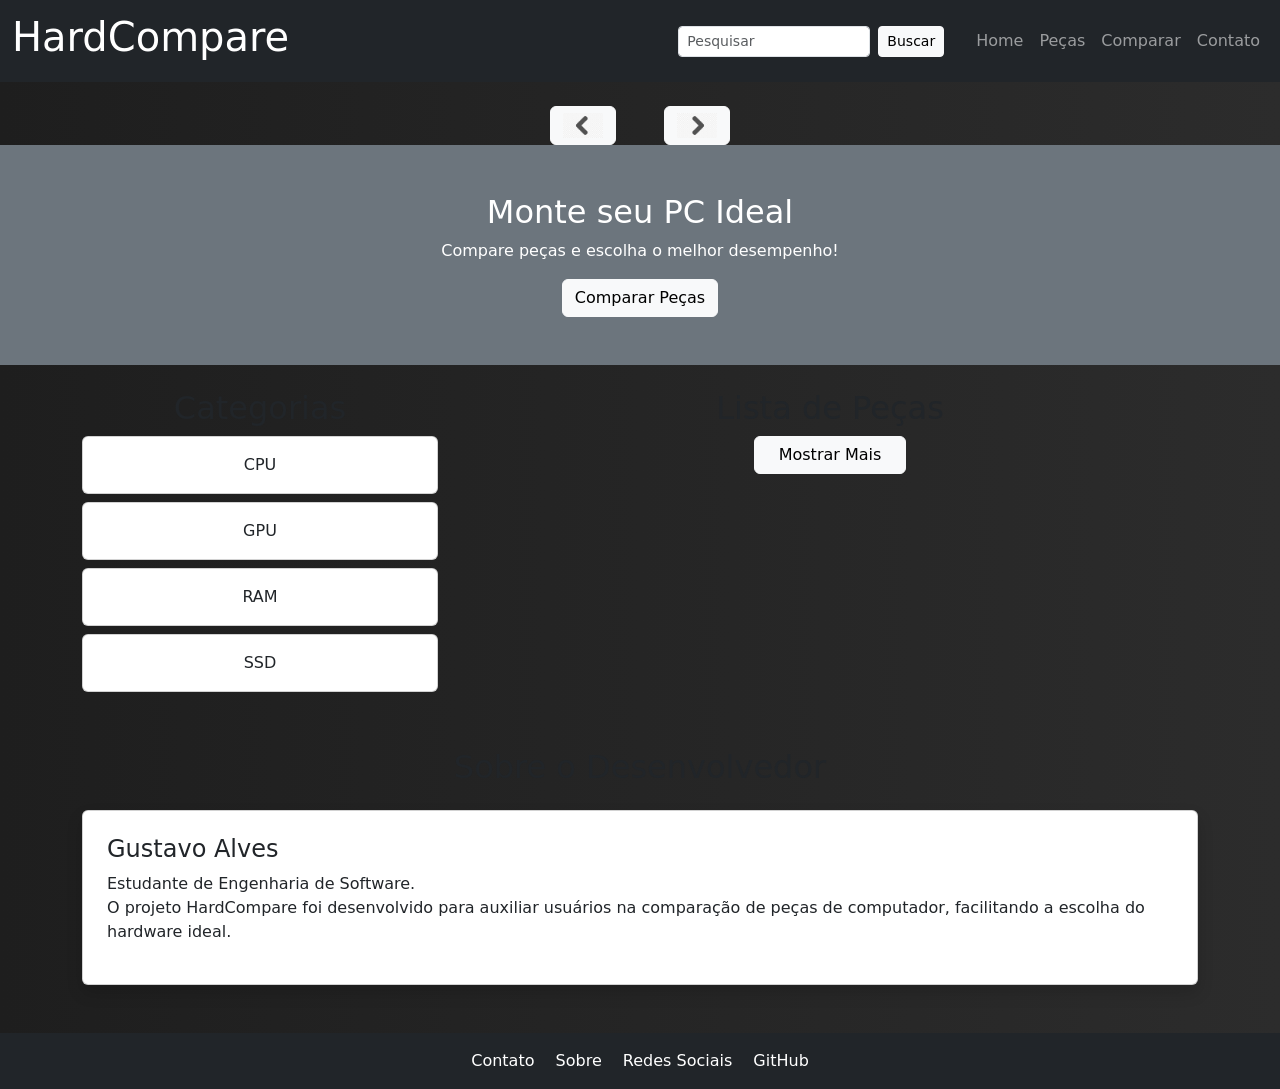
<file: index.html>
<!DOCTYPE html>
<html lang="pt-br">

<head>
    <meta charset="UTF-8">
    <meta name="viewport" content="width=device-width, initial-scale=1.0">
    <title>HardCompare</title>
    <link rel="stylesheet" href="style.css">
    <link href="https://cdn.jsdelivr.net/npm/bootstrap@5.3.8/dist/css/bootstrap.min.css" rel="stylesheet"
        integrity="sha384-sRIl4kxILFvY47J16cr9ZwB07vP4J8+LH7qKQnuqkuIAvNWLzeN8tE5YBujZqJLB" crossorigin="anonymous">
</head>

<body>
 <nav class="navbar navbar-expand-lg navbar-dark bg-dark">
    <div class="container-fluid">

        <a class="navbar-brand" href="index.html">
            <h1>HardCompare</h1>
        </a>

        <div class="d-flex ms-auto me-2">
            <input
                class="form-control form-control-sm me-2"
                type="search"
                placeholder="Pesquisar">

            <button class="btn btn-light btn-sm">
                Buscar
            </button>
        </div>

        <button class="navbar-toggler"
                type="button"
                data-bs-toggle="collapse"
                data-bs-target="#menu">

            <span class="navbar-toggler-icon"></span>
        </button>

        <div class="collapse navbar-collapse" id="menu">

            <ul class="navbar-nav ms-lg-3">

                <li class="nav-item">
                    <a class="nav-link" href="index.html">Home</a>
                </li>

                <li class="nav-item">
                    <a class="nav-link" href="#">Peças</a>
                </li>

                <li class="nav-item">
                    <a class="nav-link" href="comparar.html">Comparar</a>
                </li>

                <li class="nav-item">
                    <a class="nav-link" href="#">Contato</a>
                </li>

            </ul>

        </div>

    </div>
</nav>

    <div id="carroselContainer" class="container mt-4 d-flex align-items-center justify-content-center">
        <div class="d-flex align-items-center justify-content-center"></div>
        <button id="prev-button" class="btn btn-light">
            <img src="imagens/arrowE.jpg" width="40">
        </button>

        <div id="slide" class="mx-4"></div>

        <button id="next-button" class="btn btn-light">
            <img src="imagens/arrowD.jpg" width="40">
        </button>
        
    </div>

    <main>

        <section class="text-center p-5 bg-secondary text-white">
            <h2>Monte seu PC Ideal</h2>
            <p>Compare peças e escolha o melhor desempenho!</p>
            <button class="btn btn-light">Comparar Peças</button>
        </section>

        <div class="container mt-4">
            <div class="row">

                <div class="col-md-4">
                    <h2 class="text-center">Categorias</h2>

                    <div class="row">
                        <div class="col-6 col-md-12 mb-2">
                            <div class="card p-3 text-center">CPU</div>
                        </div>
                        <div class="col-6 col-md-12 mb-2">
                            <div class="card p-3 text-center">GPU</div>
                        </div>
                        <div class="col-6 col-md-12 mb-2">
                            <div class="card p-3 text-center">RAM</div>
                        </div>
                        <div class="col-6 col-md-12 mb-2">
                            <div class="card p-3 text-center">SSD</div>
                        </div>
                    </div>
                </div>

                <div class="col-md-8">
                    <h2 class="text-center">Lista de Peças</h2>
                    <div class="row g-4" id="lista-pecas">
                    </div>
                    <div class="text-center mt-4">
                       <button id="mstMais" class="btn btn-light px-4">Mostrar Mais</button>
                    </div>
                </div>

            </div>

    </main>

    <section class="container my-5">
    <h2 class="text-center mb-4">Sobre o Desenvolvedor</h2>

    <div class="card shadow p-4">
        <h4>Gustavo Alves</h4>
        <p>Estudante de Engenharia de Software. <br>O projeto HardCompare foi desenvolvido para auxiliar usuários na comparação de peças de computador, facilitando a escolha do hardware ideal.</p>
    </div>
</section>

    <footer class="bg-dark text-white text-center p-3 mt-4">
        <a href="#" class="text-white me-3 text-decoration-none">Contato</a>
        <a href="#" class="text-white me-3 text-decoration-none">Sobre</a>
        <a href="#" class="text-white me-3 text-decoration-none">Redes Sociais</a>
        <a href="https://github.com/alvespcrl" class="text-white text-decoration-none">GitHub</a>
    </footer>


    <script src="app.js"></script>
    <script src="https://cdn.jsdelivr.net/npm/bootstrap@5.3.8/dist/js/bootstrap.bundle.min.js"></script>
</body>

</html>
</file>
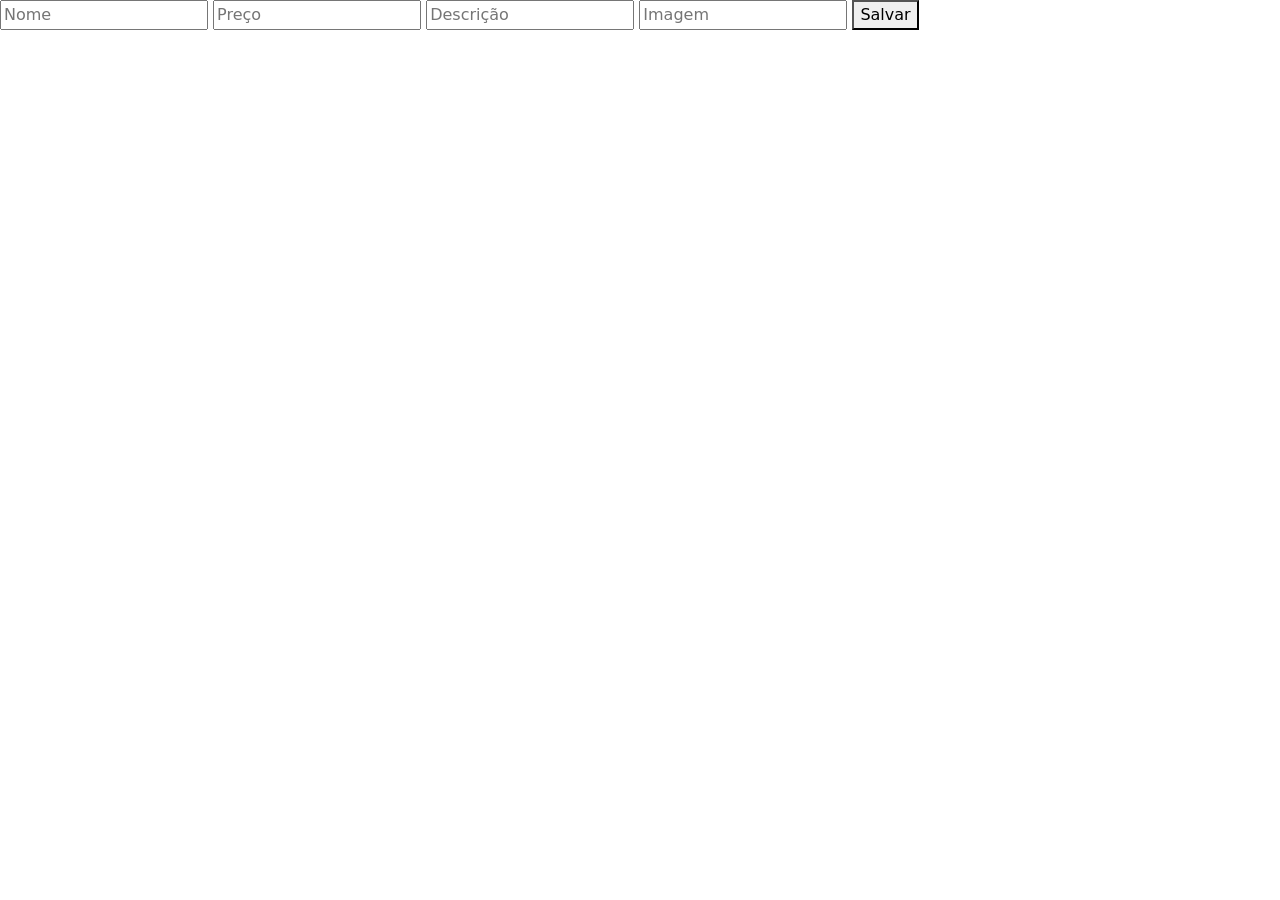
<file: cadastro_pecas.html>
<!DOCTYPE html>
<html lang="en">
<head>
    <meta charset="UTF-8">
    <meta name="viewport" content="width=device-width, initial-scale=1.0">
    <title>Cadastro de peças</title>
    <link href="https://cdn.jsdelivr.net/npm/bootstrap@5.3.8/dist/css/bootstrap.min.css" rel="stylesheet"
        integrity="sha384-sRIl4kxILFvY47J16cr9ZwB07vP4J8+LH7qKQnuqkuIAvNWLzeN8tE5YBujZqJLB" crossorigin="anonymous">
</head>
<body>
    <input type="text" placeholder = "Nome" id = "nome">
    <input type="text" placeholder = "Preço" id = "preco">
    <input type="text" placeholder = "Descrição" id = "descricao">
    <input type="text" placeholder = "Imagem" id ="imagem">
    <button id="cadastro">Salvar</button>

    <script src="cadastro.js"></script>
</body>
</html>
</file>
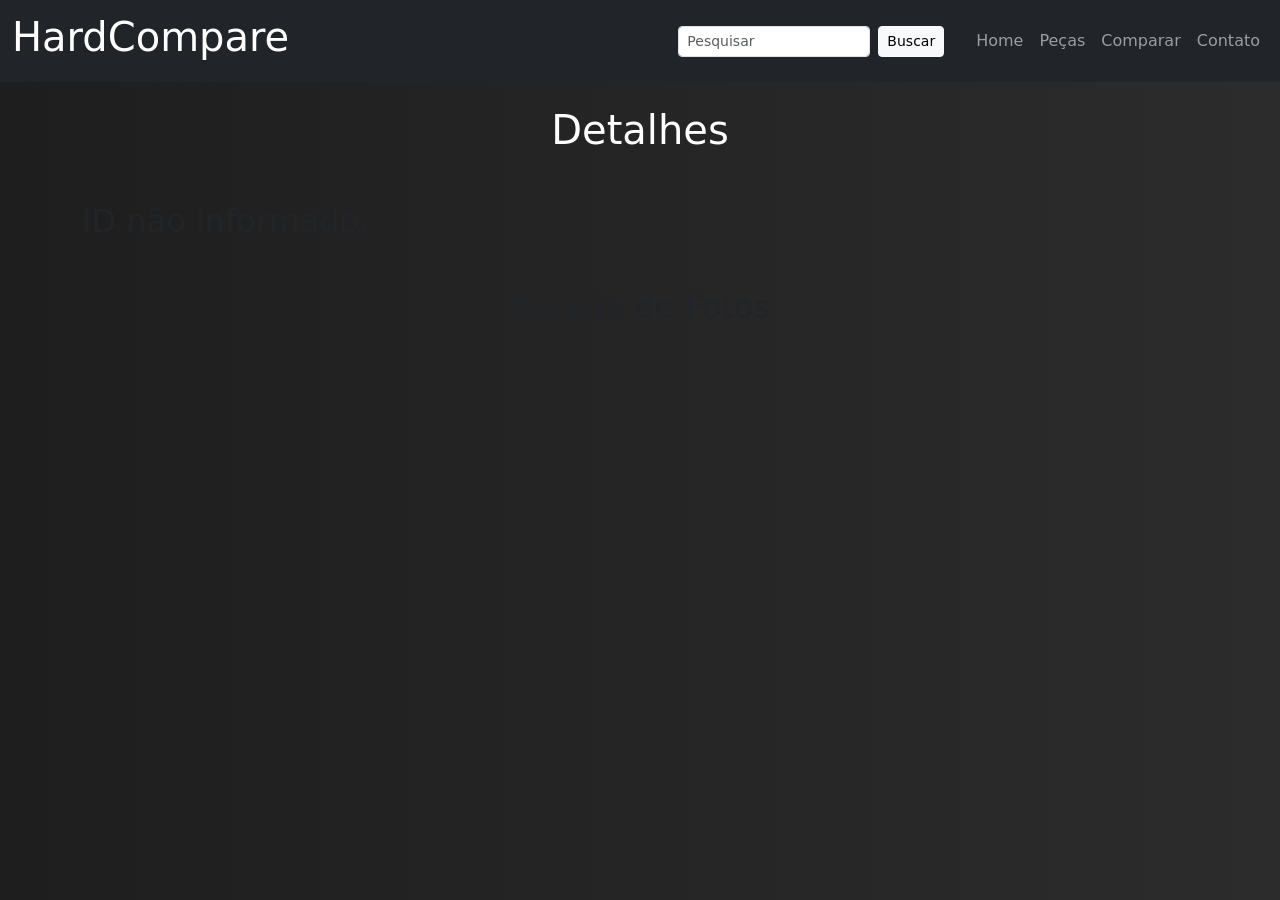
<file: detalhes.html>
<!DOCTYPE html>
<html lang="en">
<head>
    <meta charset="UTF-8">
    <meta name="viewport" content="width=device-width, initial-scale=1.0">
    <title>Detalhes</title>
    <link rel="stylesheet" href="style.css">
    <link href="https://cdn.jsdelivr.net/npm/bootstrap@5.3.8/dist/css/bootstrap.min.css" rel="stylesheet"
        integrity="sha384-sRIl4kxILFvY47J16cr9ZwB07vP4J8+LH7qKQnuqkuIAvNWLzeN8tE5YBujZqJLB" crossorigin="anonymous">
</head>
<body>
 <nav class="navbar navbar-expand-lg navbar-dark bg-dark">
    <div class="container-fluid">

        <a class="navbar-brand" href="index.html">
            <h1>HardCompare</h1>
        </a>

        <div class="d-flex ms-auto me-2">
            <input
                class="form-control form-control-sm me-2"
                type="search"
                placeholder="Pesquisar">

            <button class="btn btn-light btn-sm">
                Buscar
            </button>
        </div>

        <button class="navbar-toggler"
                type="button"
                data-bs-toggle="collapse"
                data-bs-target="#menu">

            <span class="navbar-toggler-icon"></span>
        </button>

        <div class="collapse navbar-collapse" id="menu">

            <ul class="navbar-nav ms-lg-3">

                <li class="nav-item">
                    <a class="nav-link" href="index.html">Home</a>
                </li>

                <li class="nav-item">
                    <a class="nav-link" href="#">Peças</a>
                </li>

                <li class="nav-item">
                    <a class="nav-link" href="comparar.html">Comparar</a>
                </li>

                <li class="nav-item">
                    <a class="nav-link" href="#">Contato</a>
                </li>

            </ul>

        </div>

    </div>
</nav>

<h1 class="text-white text-center mt-4">Detalhes</h1>
    <div id="detalhes-peca" class= "container mt-5"></div>

    <h2 class="mt-5 text-center">Galeria de Fotos</h2>

    <div class="container mt-4">
        <div id="galeria" class="row"></div>
    </div>

    <script src="detalhes.js"></script>
</body>
</html>
</file>
<file: style.css>
body {
    margin: 0;
    font-family: Arial;
    color: white;
    background: linear-gradient(to right, #1e1e1e, #2c2c2c);
}

footer {
    background-color: #2a2a2a;
    padding: 20px;
    text-align: center;
}

#slide .card{
    max-width: 700px;
    margin:auto;
    border-radius: 15px;
    overflow: hidden;

}

#slide img{
    height:300px;
    object-fit:cover;
}

.card{
    transition: 0.3s;
}

.card:hover{
    transform: translateY(-5px);
}

#grafico{
    max-height: 500px;
}

@media (max-width: 576px){

    .navbar .form-control{
        width: 120px;
    }

}

@media (min-width: 992px){

    #menu{
        flex-grow: 0;
    }

}
</file>
